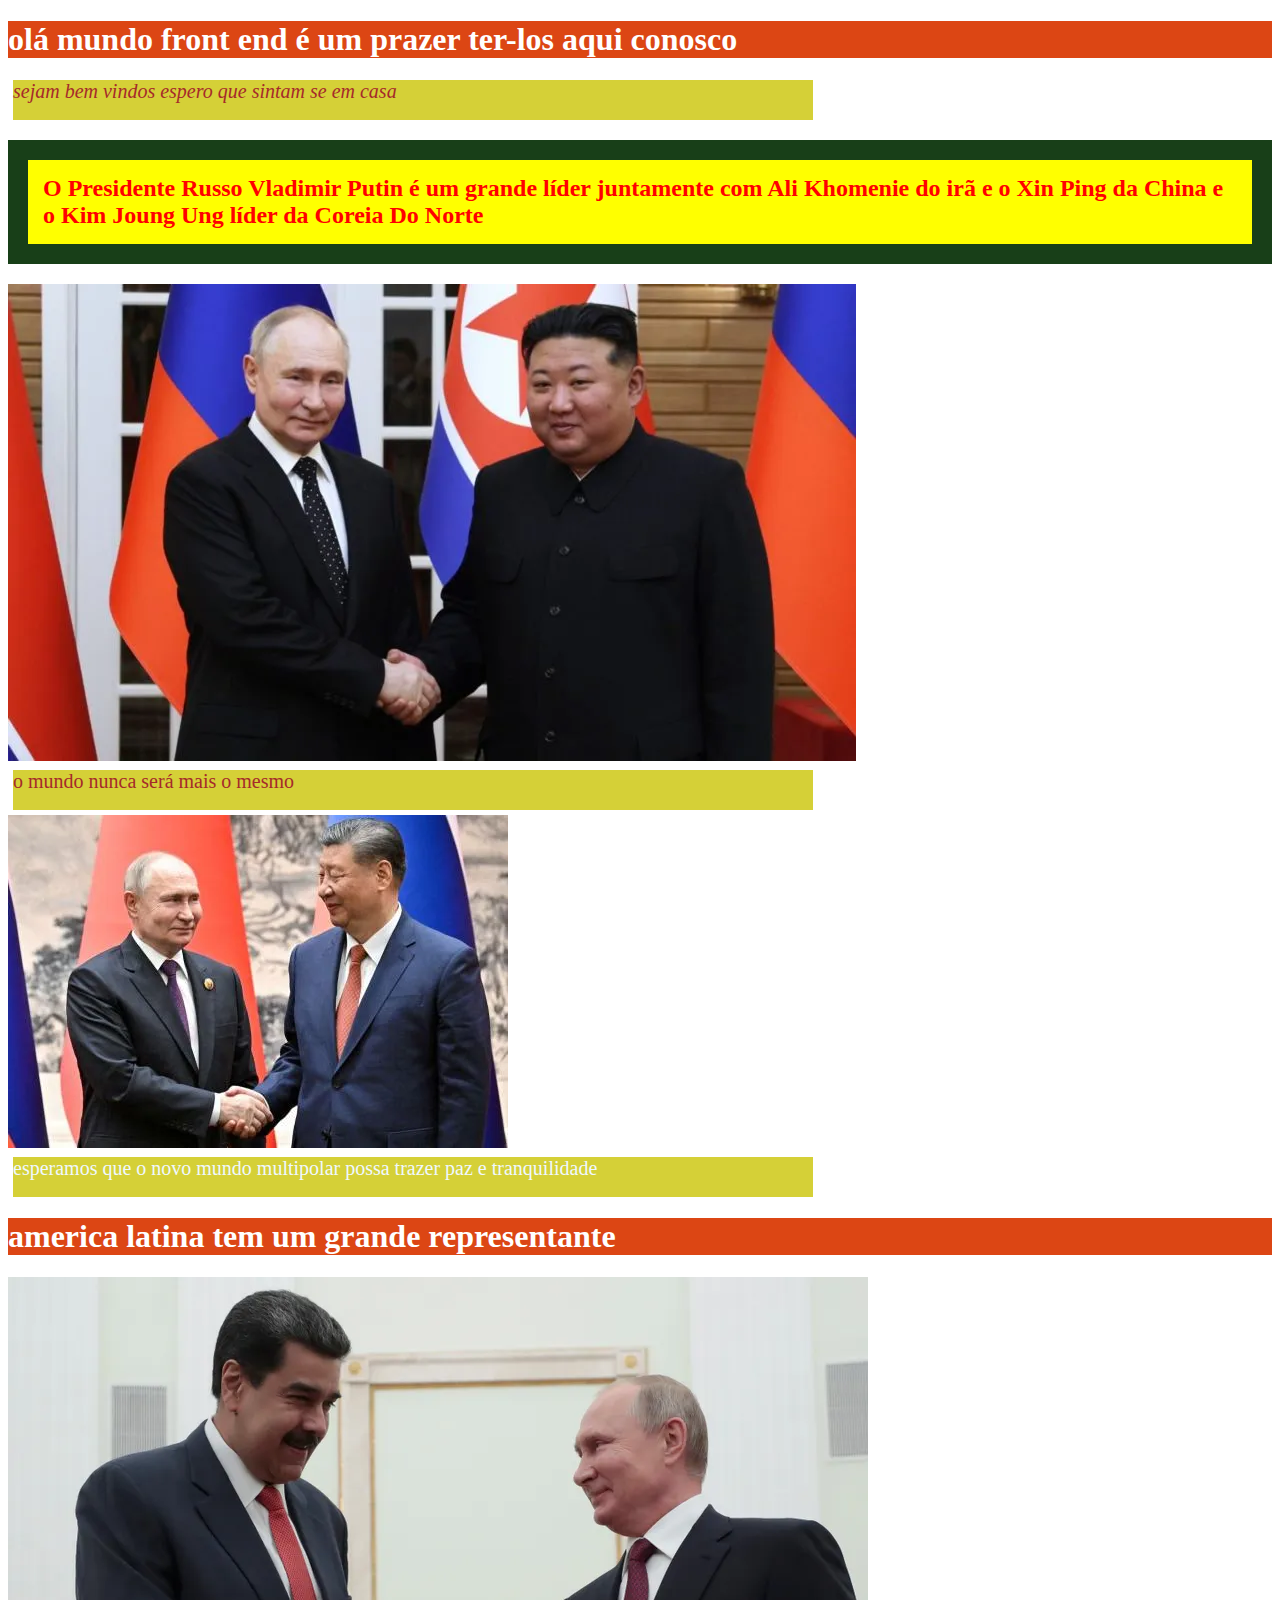
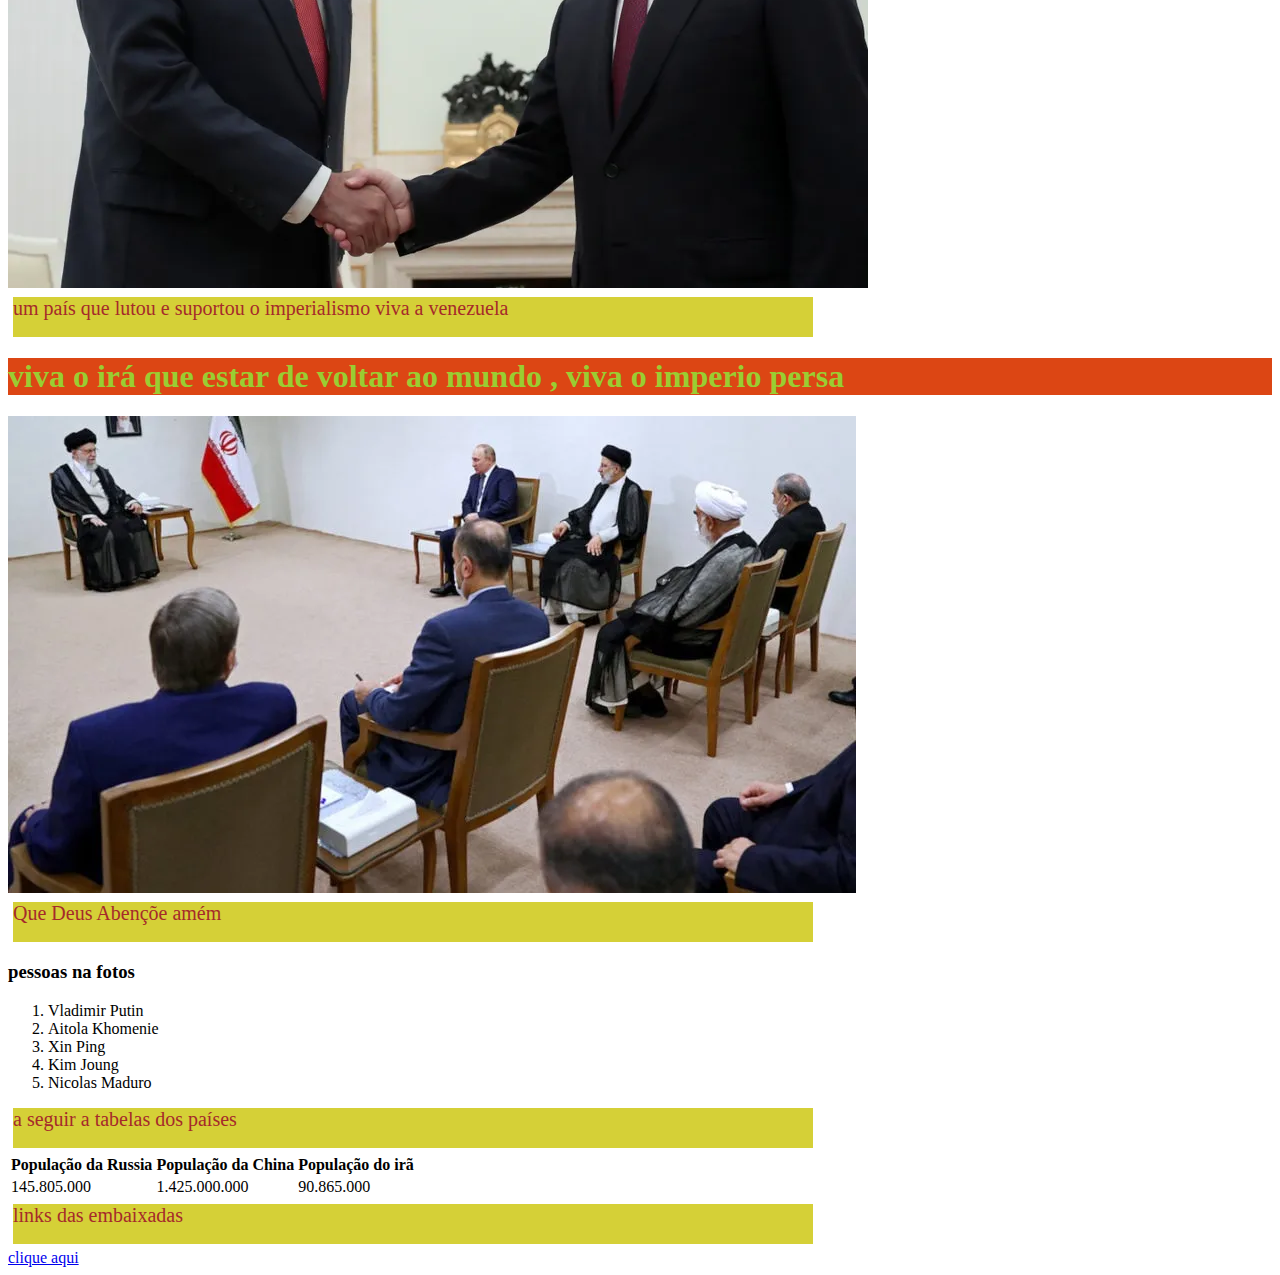
<file: index.html>
<!DOCTYPE html>
<html lang="en">
<head>
    <meta charset="UTF-8">
    <meta name="viewport" content="width=device-width, initial-scale=1.0">
    <title>HTML TESTE</title>
    <link rel="stylesheet" href="./html/css/sytle.css">
</head>
<body>
    <h1>olá mundo front end é um prazer ter-los aqui conosco </h1>

    <p><i>sejam bem vindos espero que sintam se em casa </i>

    <h2>O Presidente Russo Vladimir Putin é um grande líder juntamente com Ali Khomenie do irã
        e o Xin Ping da China e o Kim Joung Ung líder da Coreia Do Norte
        
    </h2>

    <img src="./html/imagens/ft1.png" alt="" title="presidente russo na foto ao lado do líder coreano">
    
    <p> o mundo nunca será mais o mesmo </p>

    <img src="./html/imagens/ft2.png"alt="putin" title="putin ao lado do presidente chines">

    <p class="mensagem-paz">esperamos que o novo mundo multipolar possa trazer paz e tranquilidade</p>

    <h1>america latina tem um grande representante </h1>
    
    
    <img src="./html/imagens/ft3.png"alt="">

    <p>um país que lutou e suportou o imperialismo viva a venezuela</p>

    <h1><span>viva o irá que estar de voltar ao mundo , viva o imperio persa</span></h1>

    <img src="./html/imagens/ft4.png" alt="">

    <p>Que Deus Abençõe amém</p>

    <h3>pessoas na fotos</h3>
    <ol>
        <li>Vladimir Putin</li>
        <li>Aitola Khomenie</li>
        <li>Xin Ping</li>
        <li>Kim Joung</li>
        <li>Nicolas Maduro</li>
    </ol>

    <p>a seguir a tabelas dos países</p>
    
    <table>

        <tr>
            <th>População da Russia</th>
            <th>População da China</th>
            <th>População do irã</th>
        </tr>

        <tr>
            <td>145.805.000</td>
            <td>1.425.000.000</td>
            <td>90.865.000</td>
        </tr>
    </table>

    <p>links das embaixadas</p>
    <a href="paginas_multipolares.html">clique aqui</a>
    
</body>
</html>
</file>
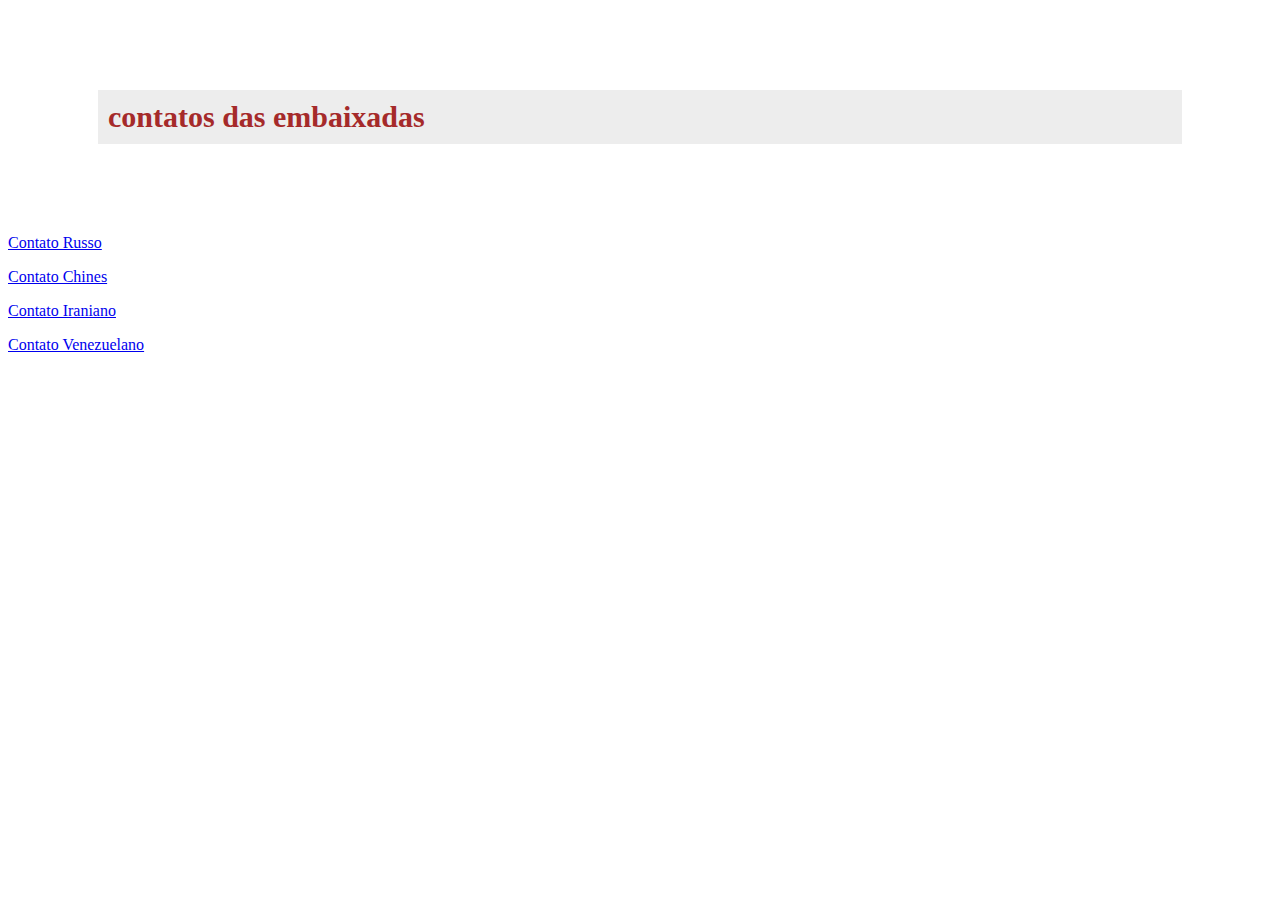
<file: html/paginas_multipolares.html>
<!DOCTYPE html>
<html lang="en">
    <link rel="stylesheet" href=".//css/syle_embaixadas.css">
<head>
    <meta charset="UTF-8">
    <meta name="viewport" content="width=device-width, initial-scale=1.0">
    <title>Paginas Multipolares</title>
</head>
<body>
    <h1>contatos das embaixadas</h1>


    <a href="http://https://brazil.mid.ru/web/brasil_pt/" target="_blank" rel="noopener noreferrer">Contato Russo</a>
    <p></p>
    <a href="http://http://br.china-embassy.gov.cn/por/zjsg/" target="_blank" rel="noopener noreferrer">Contato Chines</a>
    <p></p>
    <a href="http://https://brazil.mfa.gov.ir/" target="_blank" rel="noopener noreferrer">Contato Iraniano</a>
    <p></p>
    <a href="http://https://brasil.embajada.gob.ve/" target="_blank" rel="noopener noreferrer">Contato Venezuelano</a>
</body>
</html>
</file>
<file: html/css/sytle.css>
p {
    display: block;
    font-size: 20px;
    width: 40em;
    height: 2em;
    background-color: blue;
    color: rgb(106, 106, 106)
    
    
}

span{
    
    color: yellowgreen;

}

h1{
    background-color: rgb(220, 70, 20);
    color:white
    
    
}

h2 {
    background-color: yellow;
    color: blue;
    padding: 15PX;
    border: solid , #183f18 , 20px;
    color: red
    
    
}

img {
    font-size: large;
    margin: 0cqb;
}

p {
    background-color: #d5d037;
    color: brown;
    margin: 5px
    
    
}

.mensagem-paz{
    background-color: #d5d037;
    color: aliceblue;
}
</file>
<file: html/css/syle_embaixadas.css>
h1 {
    background-color: rgb(237, 237, 237);
    color: brown;
    font-size: 30px;
    
}

h1 {
    
    margin: 3em;
    padding: 10px
    
}
</file>
